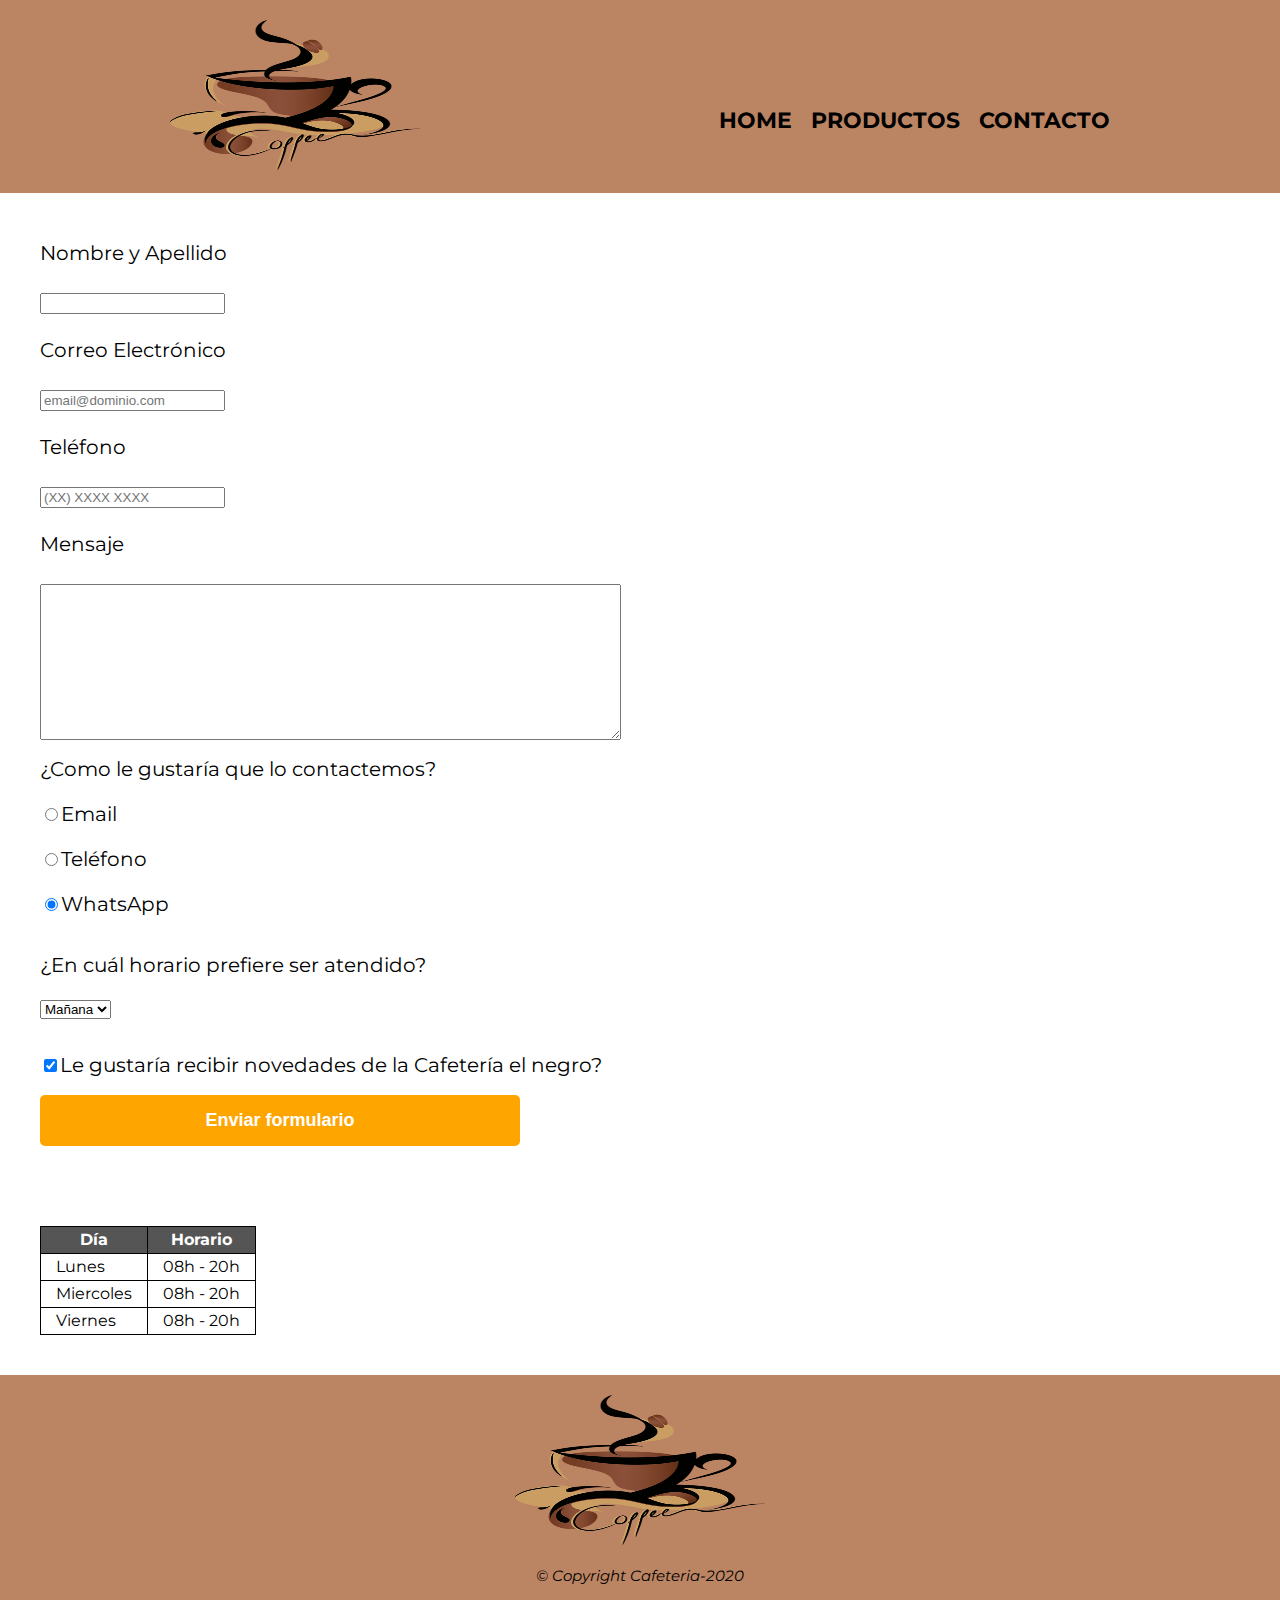
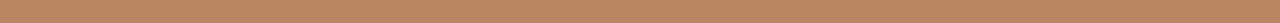
<file: contacto.html>
<!DOCTYPE html>
<html lang="en">
<head>
    <meta charset="UTF-8">
    <meta http-equiv="X-UA-Compatible" content="IE=edge">
    <meta name="viewport" content="width=device-width, initial-scale=1.0">
    <title>Contacto- Cafeteria</title>
    <link rel="stylesheet" href="/CSS/recet.css">
    <link rel="stylesheet" href="/CSS/style.css">
    <link href="https://fonts.googleapis.com/css2?family=Montserrat:wght@300&display=swap" rel="stylesheet">
</head>

<body>
    <header>
        <div class="caja">
            <h1><img class="logo" src="/img/logo.png" alt="logo"></h1>

            <nav>
                <ul>
                    <li class="botones"><a href="index.html">Home</a></li>
                    <li class="botones"><a href="productos.html">Productos</a></li>
                    <li class="botones"><a href="contacto.html">Contacto</a></li>
                </ul>
            </nav>
        </div>
        
       
    </header>
    
    <main>
       <form>
            <label class="input-padron" for="nombreapellido">Nombre y Apellido</label>
            <input type="text" id="nombreapellido" required></br></br>

            <label class="input-padron" for="correoelectronico">Correo Electrónico</label>
            <input type="email" id="correoelectronico" required placeholder="email@dominio.com"></br></br>

            <label class="input-padron" for="telefono">Teléfono</label>
            <input type="tel" id="telefono" required placeholder="(XX) XXXX XXXX"></br></br>

            <label class="input-padron">Mensaje</label>
            <textarea id="mensaje" cols="70" rows="10" required></textarea></br></br>

            <fieldset><!--para conjuntos de datos-->
                <legend class="test" id="test">¿Como le gustaría que lo contactemos?</legend>

                <label for="radio-email"><input type="radio" name="contacto" 
                value="email" id="radio-email">Email</label>
                
        
                <label for="radio-telefono"><input type="radio" name="contacto"
                value="telefono" id="radio-telefono">Teléfono</label>
                
        
                <label for="radio-whatsapp"><input type="radio" name="contacto" 
                value="whatsapp" id="radio-whatsapp" checked>WhatsApp</label></br>
            
            </fieldset>

            <fieldset><!--para conjuntos de datos-->
                <legend>¿En cuál horario prefiere ser atendido?</legend>

                <select>
                <option>Mañana</option>
                <option>Tarde</option>
                <option>Noche</option>
                </select></br></br>

            </fieldset>
            
        
        
        
            <label class="checkbox"><input type="checkbox" checked>Le gustaría recibir novedades de la Cafetería el negro?</label>

            <input class="enviar" type="submit" value="Enviar formulario">

        </form>

        <table>
                <thead><!--encabezado de tabla-->
                    <tr>
                        <th>Día </th>
                        <th>Horario</th>
                    </tr>
                </thead>
            
                <tbody><!--cuerpo de tabla-->
                    <tr>
                        <td>Lunes </td>
                        <td>08h - 20h</td>
                    </tr>
                    <tr>
                        <td>Miercoles </td>
                        <td>08h - 20h</td>
                    </tr>
                    <tr>
                        <td>Viernes </td>
                        <td>08h - 20h</td>
                    </tr>
                </tbody>
            
        </table>

    </main>

    <footer>
        <img class="logo" src="img/logo.png" alt="logo">
        <p class="copyright">&copy Copyright Cafeteria-2020</p>
    </footer> 
</body>
</html>
</file>
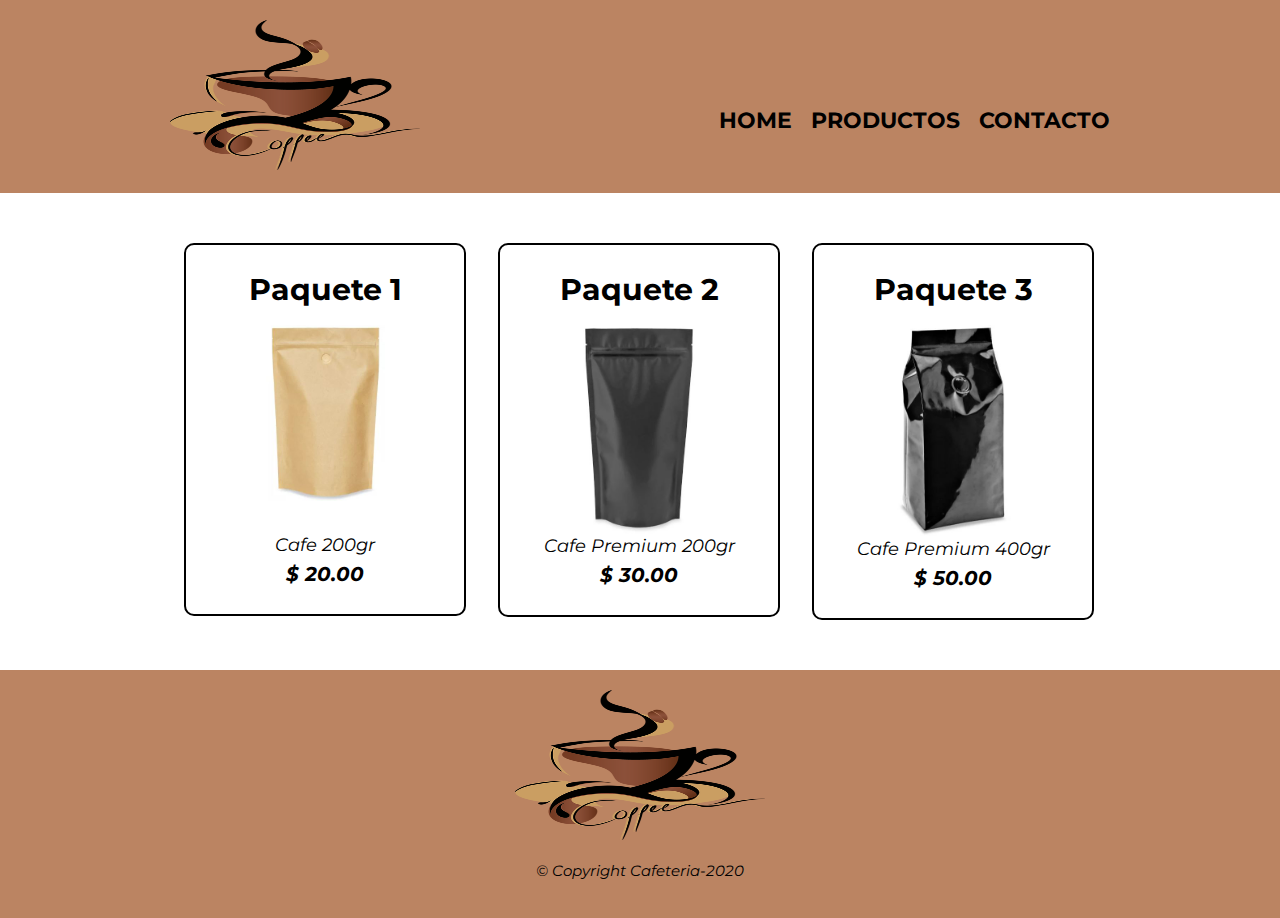
<file: productos.html>
<!DOCTYPE html>
<html lang="en">
<head>
    <meta charset="UTF-8">
    <meta http-equiv="X-UA-Compatible" content="IE=edge">
    <meta name="viewport" content="width=device-width, initial-scale=1.0">
    <title>Productos- Cafeteria</title>
    <link rel="stylesheet" href="/CSS/recet.css">
    <link rel="stylesheet" href="/CSS/style.css">
    <link href="https://fonts.googleapis.com/css2?family=Montserrat:wght@300&display=swap" rel="stylesheet">
</head>
<body>
    <header>
        <div class="caja">
            <h1><img class="logo" src="/img/logo.png" alt="logo"></h1>

            <nav >
                <ul >
                    <li class="botones"><a href="index.html">Home</a></li>
                    <li class="botones"><a href="productos.html">Productos</a></li>
                    <li class="botones"><a href="contacto.html">Contacto</a></li>
                </ul>
            </nav>
        </div>
        
       
    </header>
    
    <main>
        <ul class="productos">
            <li>
            <h2>Paquete 1</h2>
            <img src="/img/empaque1.png" alt="img-empaque">
            </br>
            </br>
            </br>
            <p class="producto-descripcion">Cafe 200gr</p>
            <p class="producto-precio">$ 20.00</p> 
            </li>

            <li>
            <h2>Paquete 2</h2>
            <img src="/img/empaque2.png" alt="img-empaque2">
            <p class="producto-descripcion">Cafe Premium 200gr</p>
            <p class="producto-precio">$ 30.00</p>
            </li>

            <li>
            <h2>Paquete 3</h2>
            <img src="/img/empaque3.JPG" alt="img-empaque3">
            <p class="producto-descripcion">Cafe Premium 400gr</p>
            <p class="producto-precio">$ 50.00</p>
            </li>
        </ul>
    </main>

    <footer>
        <img class="logo" src="img/logo.png" alt="">
        <p class="copyright">&copy Copyright Cafeteria-2020</p>
    </footer> 
</body>
</html>
</file>
<file: CSS/style.css>
body{
    font-family: 'Montserrat', sans-serif;
}
header{
    background-color: #bb8462;
    padding: 20px;
}

.caja{
    width: 940px;
    position: relative;
    margin: 0 auto;
}

.logo{
    width: 250px;
    height: 150px;
}

main{
    margin: 0 auto;
}

nav{
    position: absolute;
    top: 90px;
    right: 0px;
}

nav li{
    display: inline;
    margin: 0 0 0 15px;
}

nav a{
    text-transform: uppercase;
    color: black;
    font-weight: bold;
    font-size: 22px;
    text-decoration: none;
}

.productos li:hover{
   border-color: #75571b; 
}

nav a:hover{ /*cambiamos a etiquetas a*/
    color: white;
    text-decoration: underline;
}

.productos{
    width: 940px;
    margin: 0 auto;
    padding: 50px;
}

.productos li{
    display: inline-block; /*desplegar de manera horizontal*/
    text-align: center;
    width: 30%;
    vertical-align: top;
    margin: 0 1.5%;
    padding: 30px 20px;
    box-sizing: border-box;
    border: 2px solid #000000;
    border-radius: 10px;
}

.productos h2{
    font-size: 30px;
    font-weight:bold ;
}

.productos li:hover h2{ /*cuando pase sobre li afectar  a los h2*/
    font-size: 33px;
}

.productos img{
    height: 5%;
    width: 50%;
    margin-top: 20px;
}

.producto-descripcion{
    font-size: 18px;
}

.producto-precio{
    font-size: 20px;
    font-weight: bold;
    margin-top: 10px;
}

footer{
    padding: 20px;
    text-align: center;
    background-color: #bb8462;
}

.copyright{
    color: black;
    font-size: 15px;
    margin: 20px;
}

/*----------------parte formulario--------------*/

form{
    padding: 40px;
}

form label, form legend{
    display: block;
    font-size: 20px;
    margin: 0 0 25px;
}

.input-padron{
    display: block;
    margin: 0 0 20px;
    padding: 10px 0px;
    width: 50%;
}

.checkbox{
    margin: 20px 0;
}

.enviar{
    width: 40%;
    padding: 15px 0;
    font-size: 18px;
    font-weight: bold;
    color: white;
    background: orange;
    border: none;
    border-radius: 5px;
    transition: 1s all;/*tiempo de cambio cuando pasas el mouse*/
    cursor: pointer;
}

.enviar:hover{
    background: darkorange;
    transform: scale(1.20);
}

table{
    margin: 40px 40px;
}

thead{
    background: #555555;
    color: white;
    font-weight: bold;
}

td, th{
    border: 1px solid #000000;
    padding: 5px 15px;
}

/*-------------- CCS para la pagina home -------------*/

.banner{
    width: 100%;
    height: 300px;
}

.principal{
    background: #FEFEFE;
    padding: 3em 0;
    width: 940px;
    margin: 0 auto;
}

.titulo-principal{
    text-align: center;
    font-size: 2em;/*2 veces el tamaño por defecto que maneja el navegador*/
    margin: 0 0 1em;
    clear: left;/*para no mesclar la configuracion de .granos */
    text-shadow: ;
}

.titulo-principal:first-letter{
    font-weight: bold;
}

.titulo-principal:before{
    content: "[";
}

.titulo-principal:after{
    content: "]";
}

p:first-line{
    font-style: italic ;
}



.principal strong{
    font-weight: bold;
}

.principal em{
    font-style: italic;
}

.granos{
    width: 120px;
    float: left;
    margin: 0 20px 20px 0;
}

.mapa{
   padding: 3em 0;
   background: linear-gradient(#FEFEFE, #888888); 
}

.mapa p{
    margin: 0 0 2em;
    text-align: center;
}

.mapa-contenido{
    width: 940px;
    margin: 0 auto;
}

.diferenciales{
    padding: 3em 0;
    background: #888888;
}

.contenido-diferenciales{
    width: 640px;
    margin: 0 auto;
}

.lista-diferenciales{
    width: 40%;
    display: inline-block;
    vertical-align: top;
}

.items{
    line-height: 1.5;
}

.items:before{
    content: "★";
}

.items:first-child{ /*pintamos primer elemento*/
    font-weight: bold;
}

.imagen-diferenciales{
    width: 40%;
    height: 10%;
    transition: 400ms;
    box-shadow: 10px 10px 30px 15px #000000;
}

.imagen-diferenciales:hover{
    opacity: 0.3;
}

.video{
    width: 560px;
    margin: 2em auto;
}

@media screen and (max-width:480px) {

    h1{
        text-align: center;
    }

    nav{
        position: static;
    }

    .caja, .principal, .mapa-contenido, .contenido-diferenciales, .video{
        width: auto;
    }

    .lista-diferenciales, .imagen-diferenciales{
        width: 100%;
        height: 10%;
        align-content: center;
    }

    /*-------css para pagina productos-----*/

    ul{
        text-align: center;
        margin: 5px;
        height: auto;
    }

    .botones{
        margin: 20px;
        padding: 20px;
    }

    .productos{
        width: auto;
    }

    .productos li{
        display:block
    }

    .productos li{
        width: auto;
    }
}
</file>
<file: CSS/recet.css>
/* http://meyerweb.com/eric/tools/css/reset/ 
   v2.0 | 20110126
   License: none (public domain)
*/

html, body, div, span, applet, object, iframe,
h1, h2, h3, h4, h5, h6, p, blockquote, pre,
a, abbr, acronym, address, big, cite, code,
del, dfn, em, img, ins, kbd, q, s, samp,
small, strike, strong, sub, sup, tt, var,
b, u, i, center,
dl, dt, dd, ol, ul, li,
fieldset, form, label, legend,
table, caption, tbody, tfoot, thead, tr, th, td,
article, aside, canvas, details, embed, 
figure, figcaption, footer, header, hgroup, 
menu, nav, output, ruby, section, summary,
time, mark, audio, video {
	margin: 0;
	padding: 0;
	border: 0;
	font-size: 100%;
	font: inherit;
	vertical-align: baseline;
}
/* HTML5 display-role reset for older browsers */
article, aside, details, figcaption, figure, 
footer, header, hgroup, menu, nav, section {
	display: block;
}
body {
	line-height: 1;
}
ol, ul {
	list-style: none;
}
blockquote, q {
	quotes: none;
}
blockquote:before, blockquote:after,
q:before, q:after {
	content: '';
	content: none;
}
table {
	border-collapse: collapse;
	border-spacing: 0;
}
</file>
